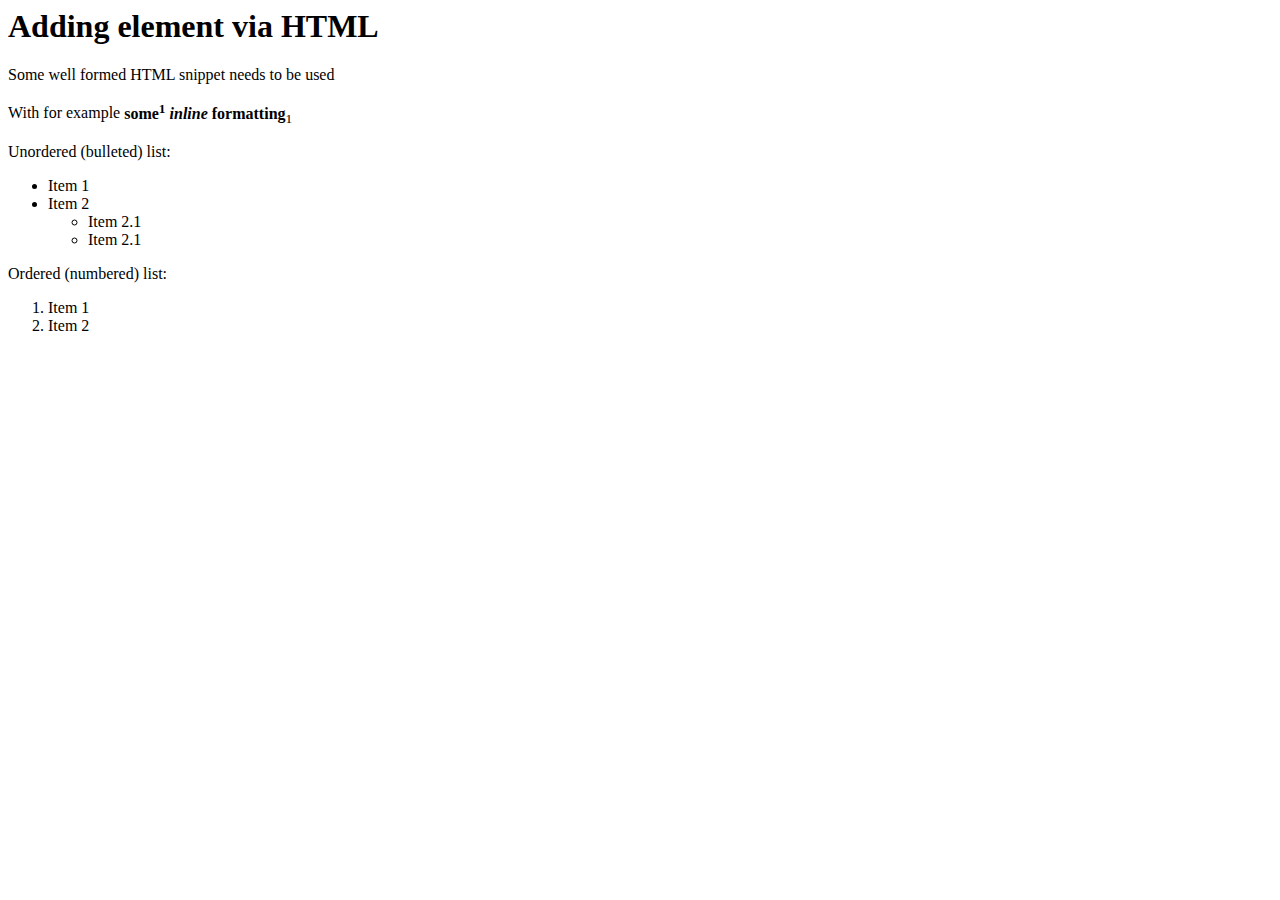
<file: listar/Certificados/PHPWord-master/tests/PhpWord/Tests/_files/documents/reader.html>
<html>
<head>
<meta charset="UTF-8" />
<title>PHPWord</title>
</head>
<body>
<h1>Adding element via HTML</h1>
<p>Some well formed HTML snippet needs to be used</p>
<p>With for example <strong>some<sup>1</sup> <em>inline</em> formatting</strong><sub>1</sub></p>
<p>Unordered (bulleted) list:</p>
<ul><li>Item 1</li><li>Item 2</li><ul><li>Item 2.1</li><li>Item 2.1</li></ul></ul>
<p>Ordered (numbered) list:</p>
<ol><li>Item 1</li><li>Item 2</li></ol>
</body>
</html>
</file>
